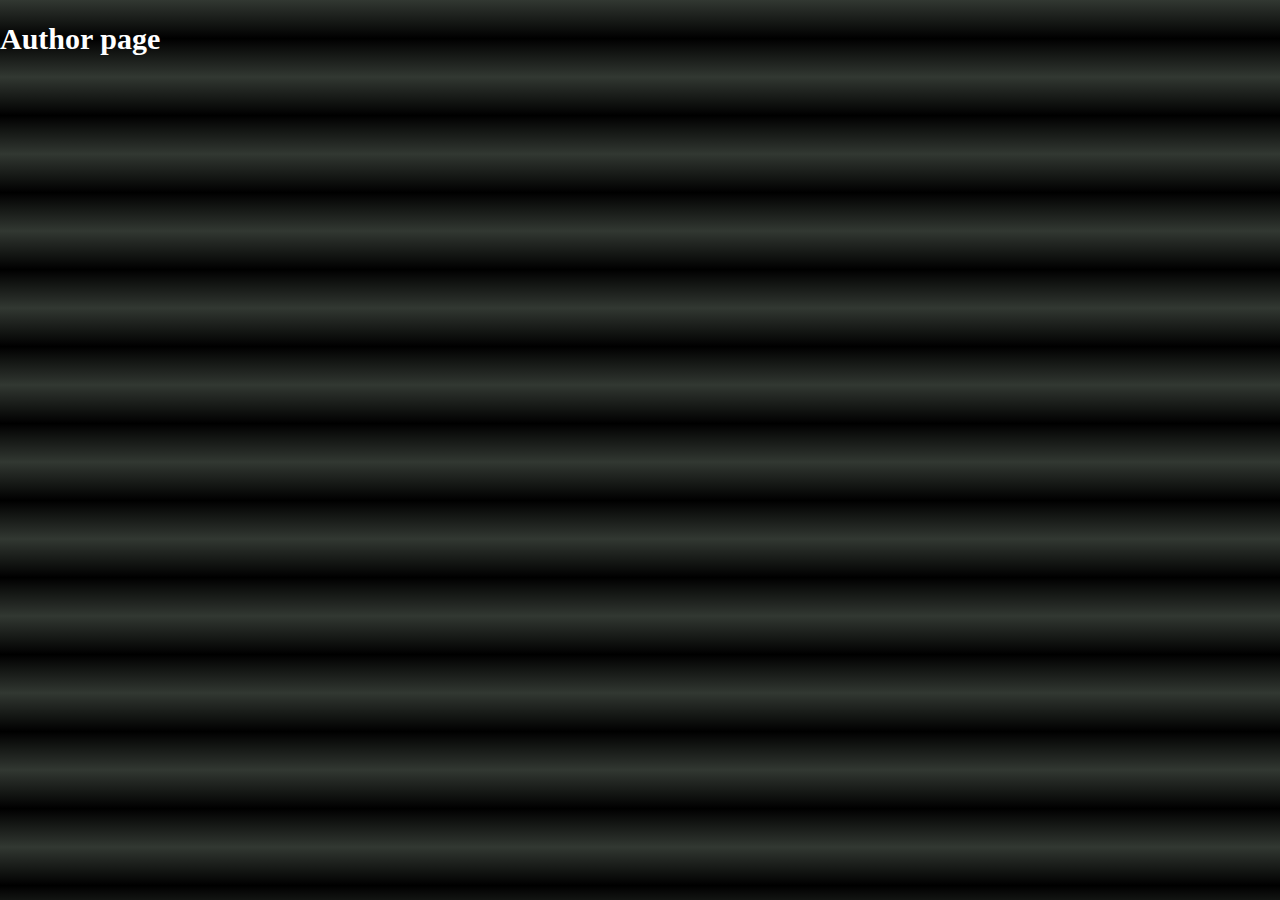
<file: author.html>
<!DOCTYPE html>
<html lang="en">
<head>
    <meta charset="UTF-8">
    <meta name="viewport" content="width=device-width, initial-scale=1.0">
    <link rel="stylesheet" href="main.css">
    <title>Marvellous Ediagbonya | Web Development, Design and Accessibility</title>
</head>
<body>
    <h1>Author page</h1>
</body>
</html>
</file>
<file: main.css>
* {
    padding: 0;
    margin-top: 0;
    box-sizing:border-box;
}
.material-symbols-outlined {
    font-family: 'Material Symbols Outlined';
    font-weight: normal;
    font-style: normal;
    font-size: 24px;  /* Preferred icon size */
    display: inline-block;
    line-height: 1;
    text-transform: none;
    letter-spacing: normal;
    word-wrap: normal;
    white-space: nowrap;
    direction: ltr;
  }
:root {
    --font-family: 'Poppins', 'Montserrat', 'Merriweather',   'Open Sans', 'Playfair Display';
    --headerfont: 'Poppins',  'Open Sans','Roboto';
  }
html {
    scroll-behavior: smooth;
}
h1, h2, h3 {
    font-family: var(--headerfont);
}
body { z-index: 0;
display: grid;
grid-template-columns: 1fr;
grid-template-rows: auto 1fr auto;
grid-template-areas: 
'header'
 'main'
 'footer';
 padding: 0;
 margin: 0;
 line-height: 1.6;
 background: linear-gradient(180deg,  rgb(50, 56, 50), rgb(0, 0, 0),  rgb(50, 56, 50));
 color: white;
 font: 200 15px / 1.5 var(--font-family), Verdana, Geneva, Tahoma, sans-serif;
}
img { 
    padding: 0;
    margin: 0  ;
    max-width: 100%;
    height: auto;
    display: block;
}
/*Header and  Navigation style start */
header { 
    z-index:1000 ;
    position: sticky;
    top: 0;
    padding: 20px;
    color: #fff;
    grid-area: header;
    max-width: 100%;
    display: flex;
    justify-content: space-between;
    flex-direction: row;
    align-items: center;
   }
header, footer {
    background-color: #0b0a0a;

  }
.hidden {position: relative;
    display: none  ;
    font-size: 30px;
    width: 50px;
    height: 50px;
    text-decoration: none;
  }
.hidden:visited {
    color:snow;
    text-decoration: none;
}
.hidden:hover {
    color:snow;
    text-decoration: none;
}
#logo { max-width: 20px;
    padding: 0;
    margin-right: 8px;
}
/* OPEN AND CLOSE ICON */
.accessaid {
    color: white;
    text-decoration: none;
    border: none;
    font-size: 25px;
    padding: 0;
    margin: 0;
    float: right;
    margin-right: 2rem;
 }
.accessaid:hover {
    color: white;
    text-decoration: none;

 }
.accessaid:visited {
    text-decoration: none;
    color: white;
 }
  
#openNav {
     cursor: pointer;
     color: white;
    text-decoration: none;
}
 
#openNav:visited {
    color: white;
}
#openNav:hover {
    color: whitesmoke;
}
nav {
    background-color: #8c4040;

}
#mainnav {
     display: none;
     position: absolute;
     left: 0;
     top: 0;
    transition: 0.3s;
   }
   #mainnav:target {
    display: block;
   }
video {
    display: block;
    max-width: 100%;
    height: 400px;
}
nav ul {
list-style-type: none;
padding: 0;
margin: 0;
background-color: #0b0a0a;
position: absolute;
width: 100vw;
left: 0;
  z-index: 101;
  opacity: .9;
flex-direction: column;
 }

nav ul li { 
    opacity: 1;
    margin: 5px 0;
    text-align: left;
}
nav ul li a { 
    opacity: 1;

    font-weight: 500;
    padding: 0 0 0 15px;
  }

/* Navigation style end */

/* Hero section style */
#aboutMe {
    padding: 5px;
}
div.herodiv {
     display: flex;
    flex-direction: column;
    align-items: center;
    justify-content: center;
    text-align: center;
}
h1 {
    margin: 1rem 0;
    padding: 0;
 }
 p {
    text-align: center;
 }
main {
    padding: 5px;
    grid-area: main;
}
#container {
    transition: margin-left .5s;
    padding: 20px;
 }
section {
    margin: 1rem 0;
}
.download {
    padding: 12px 30px;
    background-color: black;
    color: white;
    outline: none;
    border: none;
    margin: 0;
    font-size: 20px;
    cursor: pointer;
}
.download:hover {
    border-radius: 20px;
    background-color: blueviolet;
 }
/* Hero section style End */
/* Skills section style */
#mySkills {
    padding: 5px;
    color: black;
    background-color: #f9f9f9;
}
#mySkillsGrid {
display: grid;
grid-template-columns: repeat(auto-fit, minmax(200px, 1fr));
gap: 1.5rem;
}
.mySkill {
    padding: 1rem;
    background-color: #8c4040;
    border-radius: 8px;
    text-align: center;
    transition: transform 0.3s ease, box-shadow 0.3s ease;
}
.mySkill:hover {
box-shadow: 0px 4px 15px rgba(0,0,0, 0.2);
transform: translateY(-5px);
}
/*My Skills section style */

/* My Portfolio Gallery Grid styles */
.row {
    margin: 8px -16px;
}
.row, .row > .column {
    padding: 8px;
}
.column {
     width: 100%;
    transition: transform 0.3s ease, box-shadow 0.3s ease;

}
.column:hover {
    box-shadow: 0px 4px 15px rgba(0, 0, 0, 0.2);
    transform:translateY(-5px);  
}
.row:after {
    content: "";
    display: table;
    clear: both;
}
.contentment {
    margin: 0;
    text-align: center;
    padding: 8px;
}
.content {
     background-color: #8c4040;
 }
 .lone {
    display: flex;
 }
.view {
    font-weight: 500;
}
/*My Portfolio Gallery Grid styles END HERE*/

/* Footer style */
div.footernv {
    display: flex;
    flex-direction: column;
    justify-content: space-evenly;
    gap: 15px;}
footer {
    margin-top: 1rem;
    grid-area: footer;
    text-align: center;
    bottom: 0;
    padding: 3rem;
}
.footer-links{
    display: grid;
    text-align: left;
    gap: 8px 0;
    margin-bottom: 10px;
}
.paragraph {
    font-weight: 500;
    font-size: .7em;
    color: white;
    padding: 0;
    margin: 1rem 0;
    text-align: left;
}
div.border {
    border: 1px solid #fff;
    border-radius: 50%;
    padding:   .3em;
opacity: 0.5;}
div.border a:hover {
    color: white;
 }

div.border:hover {
 opacity: 1;}
.socialM {
     
    display: flex;
    flex-direction: row;
    justify-content: space-between;
    align-items: center;
    gap: 10px;
    height: fit-content;
    width: fit-content;
 }
.license { 
    font-size: .6em;
    color: white;
 }
a {  width: fit-content;
    color: white;
    text-decoration: none;
}
a:hover {
    color: blueviolet;
    text-decoration: underline;
}
a :visited {
    color: white;
}
.social-links a {
    margin: 0 0.5rem;
}
.social-links a:hover {
    text-decoration: none;
 }
a.marveey { 
    color: white;
    text-decoration:underline;
 }
a.marveey:visited { 
    color: dodgerblue;}
/* Footer style end here */

/* MEDIA QUERIES */

/* TABLET PHONES */
@media (min-width:600px) and (max-width:1024px) {
.column {float: left;
    width: 50%;
}
}

/* LARGE SCREEN / DESKTOP */
@media screen and (min-width: 1025px) {
.column { 
    float: left;
    width: 25%;
 }
div.herodiv {
    flex-direction: row;
    align-items: center;
    justify-content: space-between;
 }
div.herocontent{
    width: 50%;
 }
div.picture {
    text-align: left;
    padding: 0;
    margin-left: 0;
    max-width: 50%;
 }
 header {
    padding: 20px;
    align-items: flex-end;
    justify-content: space-between;
 }
 #mainnav {
    display: unset;
    position: unset;
    left: unset;
    top: unset;
   transition: 0.3s;
  }
 .accessaid {
    display: none;
 }
  #mainnav:target {
   display: unset;
  }
  .accesstop {
    display: none;
  }
nav ul {
    top: unset;
     display: flex;
    flex-direction: row;
    justify-content: center;
    align-items: center;
    gap: 20px;
    z-index: unset;

}
#openNav {
    display: none;
 }
#mainnav {
    margin: unset;
    top: unset;
    left: unset;
    overflow-x: unset;
    transition: unset;
    width: unset;
    position: unset;
    height: unset;
    z-index: unset;
  }
/* footer style */
.footer-links, .social-links {
     display: flex;
    flex-direction: row;
    justify-content: space-between;
}
.hidden {
    display: none;
}
div.footernv {
gap: 30px;
}
.socialM {
    gap: 30px;
    margin-left: 2rem;
    justify-content: space-evenly;
    display: flex;
    flex-direction: column;
     height: unset;
    width: unset;
}
}
</file>
